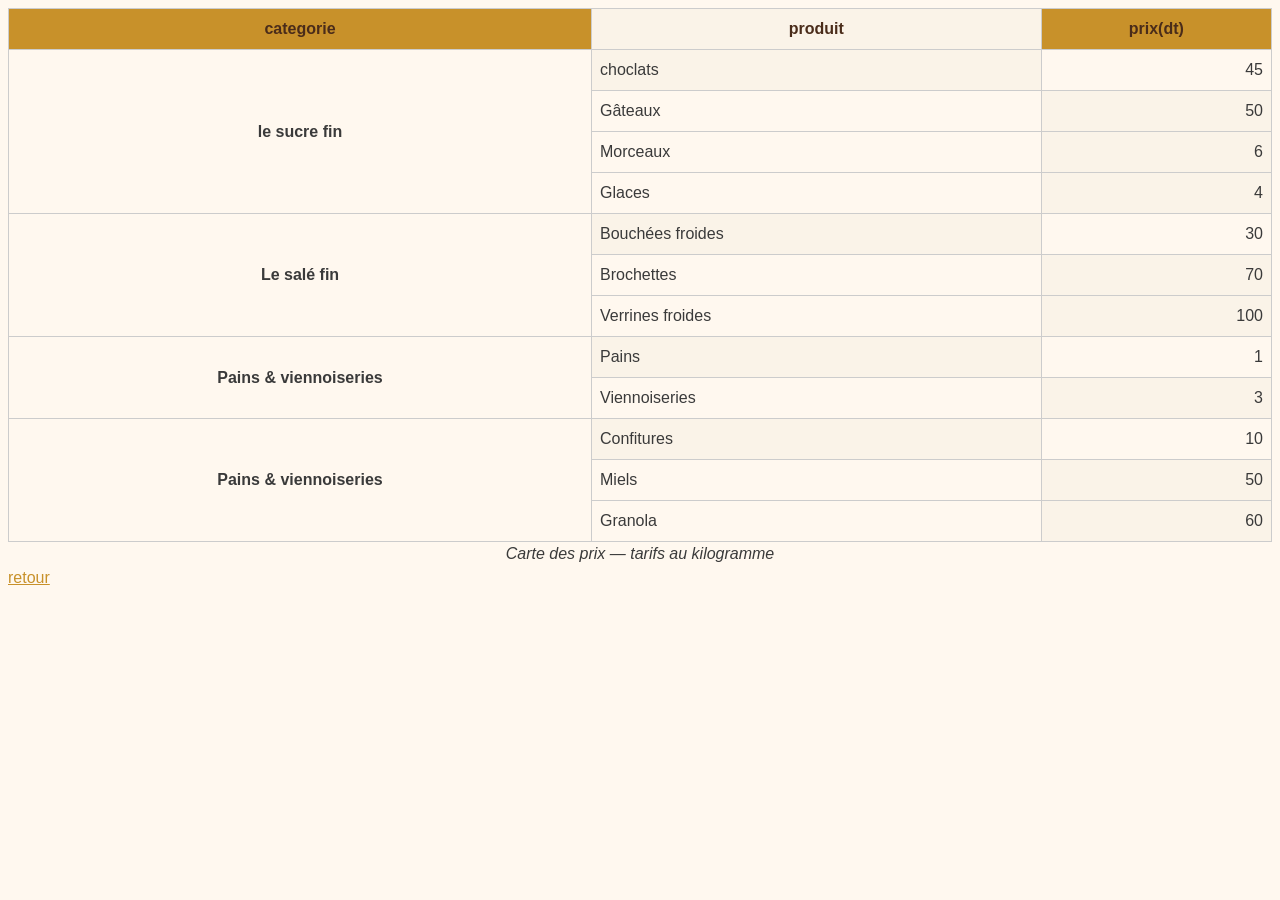
<file: carte.html>
<!doctype html>
<html lang="en">
  <head>
    <meta charset="UTF-8" />
    <meta name="viewport" content="width=device-width, initial-scale=1.0" />
    <title>tableau des prix</title>
    <link rel="stylesheet" href="style.css">
  </head>
  <body>
    <main>
      <table>
        <caption>Carte des prix — tarifs au kilogramme</caption>
        <thead>
          <tr>
            <th scope="col">categorie</th>
            <th scope="col">produit</th>
            <th scope="col">prix(dt)</th>
          </tr>
        </thead>
        <tbody>
          <tr>
            <th scope="rowgroup" rowspan="4">le sucre fin</th>
            <td>choclats</td>
            <td>45</td>
          </tr>
          <tr>
            <td>Gâteaux</td>
            <td>50</td>
          </tr>
          <tr>
            <td>Morceaux</td>
            <td>6</td>
          </tr>
          <tr>
            <td>Glaces</td>
            <td>4</td>
          </tr>
          <tr>
            <th scope="rowgroup" rowspan="3">Le salé fin</th>
            <td>Bouchées froides</td>
            <td>30</td>
          </tr>
          <tr>
            <td>Brochettes</td>
            <td>70</td>
          </tr>
          <tr>
            <td>Verrines froides</td>
            <td>100</td>
          </tr>
          <tr>
            <th scope="rowgroup" rowspan="2">Pains & viennoiseries</th>
            <td>Pains</td>
            <td>1</td>
          </tr>
          <tr>
            <td>Viennoiseries</td>
            <td>3</td>
          </tr>
          <tr>
            <th scope="rowgroup" rowspan="3">Pains & viennoiseries</th>
            <td>Confitures</td>
            <td>10</td>
          </tr>
          <tr>
            <td>Miels</td>
            <td>50</td>
          </tr>
          <tr>
            <td>Granola</td>
            <td>60</td>
          </tr>
        </tbody>
      </table>
      <a href="index.html">retour</a>
    </main>
  </body>
</html>
</file>
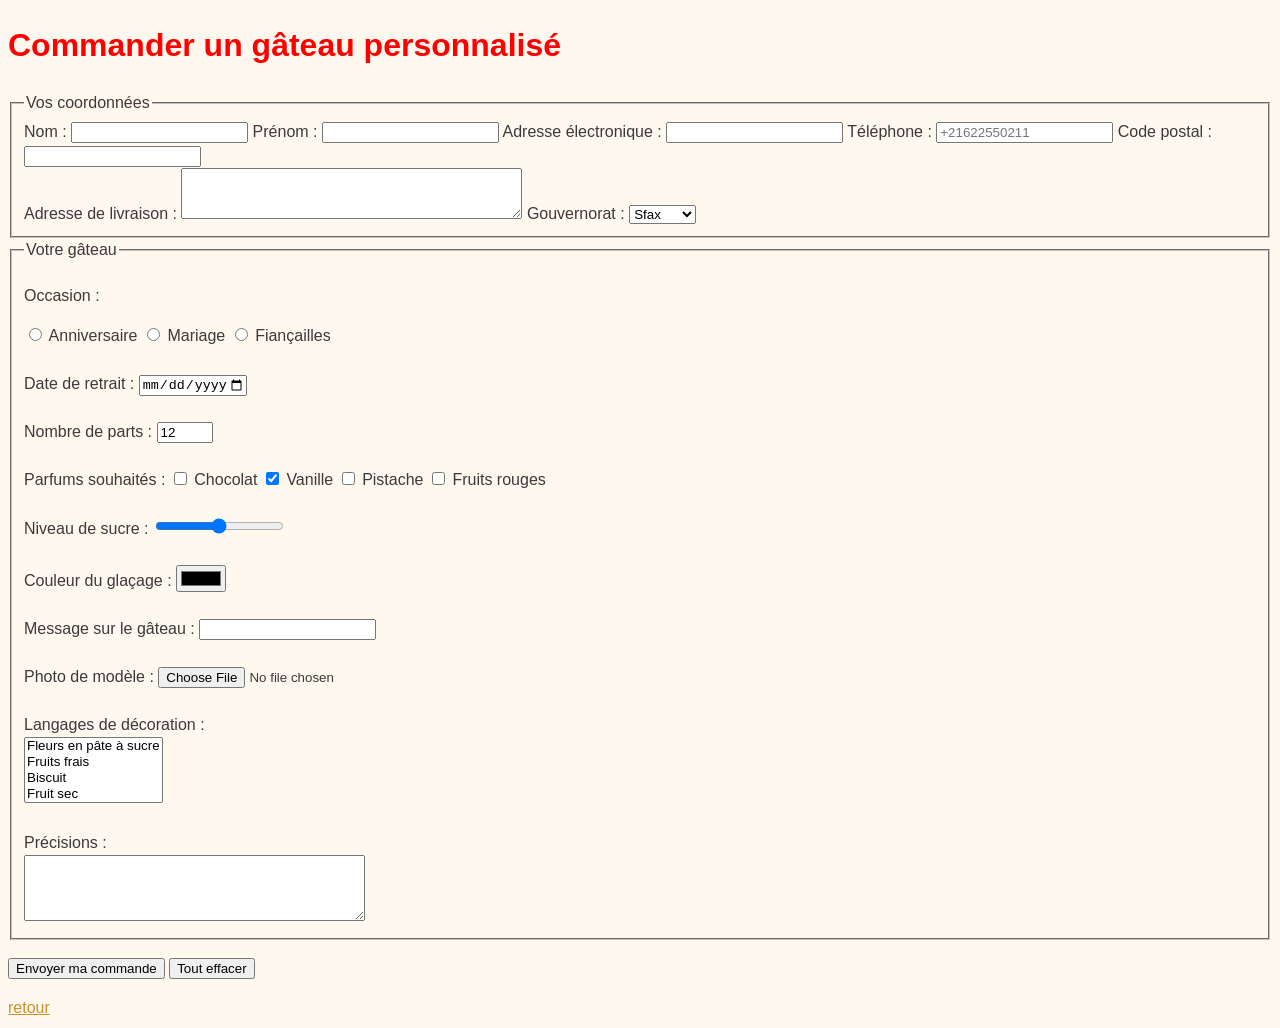
<file: commande.html>
<!doctype html>
<html lang="fr">
  <head>
    <meta charset="UTF-8" />
    <meta name="viewport" content="width=device-width, initial-scale=1.0" />
    <title>Commander - Dar El Halwa</title>
    <link rel="stylesheet" href="style.css">
  </head>
  <body>
    <nav></nav>
    <main>
      <h1>Commander un gâteau personnalisé</h1>
      <form action="traitement.php" method="post">
        <fieldset>
          <legend>Vos coordonnées</legend>
          
          <label for="nom">Nom :</label>
          <input type="text" minlength="2" id="nom" name="nom" required />
          
          <label for="prenom">Prénom :</label>
          <input type="text" minlength="2" id="prenom" name="prenom" required />
          
          <label for="email">Adresse électronique :</label>
          <input type="email" id="email" name="email" required />
          
          <label for="telephone">Téléphone :</label>
          <input
            type="tel"
            pattern="\+216[0-9]{8}"
            title="+216 suivi de 8 chiffres"
            placeholder="+21622550211"
            required
            id="telephone"
            name="telephone"
          />
          
          <label for="code-postal">Code postal :</label>
          <input type="text" id="code-postal" name="code_postal" pattern="[0-9]{4}" /><br />
          
          <label for="adresse">Adresse de livraison :</label>
          <textarea id="adresse" name="adresse" cols="40" rows="3" required></textarea>
          
          <label for="gouvernorat">Gouvernorat :</label>
          <select id="gouvernorat" name="gouvernorat">
            <option value="sf" selected>Sfax</option>
            <option value="tu">Tunis</option>
            <option value="so">Sousse</option>
            <option value="g">Gabès</option>
            <option value="ga">Gafsa</option>
          </select>
        </fieldset>

        <fieldset>
          <legend>Votre gâteau</legend>
          <p>Occasion :</p>
          
          <input
            type="radio"
            id="anniversaire"
            name="occasion"
            value="Anniversaire"
            required
          />
          <label for="anniversaire">Anniversaire</label>
          
          <input type="radio" id="mariage" name="occasion" value="Mariage" />
          <label for="mariage">Mariage</label>
          
          <input
            type="radio"
            id="fiancailles"
            name="occasion"
            value="Fiançailles"
          />
          <label for="fiancailles">Fiançailles</label><br /><br />

          <label for="date-retrait">Date de retrait :</label>
          <input type="date" required max="2026-09-01" id="date-retrait" name="date_retrait" /><br /><br />

          <label for="nombre-parts">Nombre de parts :</label>
          <input
            type="number"
            min="6"
            max="100"
            step="2"
            value="12"
            id="nombre-parts"
            name="nombre_parts"
          /><br /><br />

          <label>Parfums souhaités :</label>
          <input type="checkbox" id="chocolat" name="parfums[]" value="Chocolat" />
          <label for="chocolat">Chocolat</label>
          
          <input type="checkbox" id="vanille" name="parfums[]" value="Vanille" checked />
          <label for="vanille">Vanille</label>
          
          <input type="checkbox" id="pistache" name="parfums[]" value="Pistache" />
          <label for="pistache">Pistache</label>
          
          <input type="checkbox" id="fruits-rouges" name="parfums[]" value="Fruits rouges" />
          <label for="fruits-rouges">Fruits rouges</label><br /><br />

          <label for="niveau-sucre">Niveau de sucre :</label>
          <input type="range" min="0" max="10" value="5" id="niveau-sucre" name="niveau_sucre" /><br /><br />

          <label for="couleur-glacage">Couleur du glaçage :</label>
          <input type="color" id="couleur-glacage" name="couleur_glacage" /><br /><br />

          <label for="message-gateau">Message sur le gâteau :</label>
          <input type="text" id="message-gateau" name="message_gateau" maxlength="30" /><br /><br />

          <label for="photo-modele">Photo de modèle :</label>
          <input type="file" id="photo-modele" name="photo_modele" accept="image/*" /><br /><br />

          <label for="decors">Langages de décoration :</label><br />
          <select multiple size="4" id="decors" name="decors[]">
            <option value="fleurs">Fleurs en pâte à sucre</option>
            <option value="fruits">Fruits frais</option>
            <option value="biscuit">Biscuit</option>
            <option value="fruit sec">Fruit sec</option>
          </select><br /><br />

          <label for="precisions">Précisions :</label><br />
          <textarea
            id="precisions"
            name="precisions"
            cols="40"
            rows="4"
            maxlength="200"
          ></textarea>
        </fieldset>

        <p>
          <button type="submit">Envoyer ma commande</button>
          <button type="reset">Tout effacer</button>
        </p>
      </form>
      <a href="index.html">retour</a>
    </main>
    <footer></footer>
  </body>
</html>
</file>
<file: style.css>
*, *::before, *::after {
box-sizing: border-box;
}
h1{
    color:red
}
:root{
   --miel:#c8912a;
   --chocolat:#4a2c1a;
   --creme:#fff8ef; 
   --pistache:#6b8e4e;
   --gris-texte:#3a3a3a;
   --espace:1rem
}
body{ 
background-color: var(--creme);
color: var(--gris-texte); 
} 
h2{
    color:var(--chocolat);
    border-bottom: var(--miel) 2px;
}
nav a{
    text-decoration: none;
    color:var(--chocolat);
    font-weight: bold;
}
strong{
    color: var(--miel);
}
footer{
    background-color: var(--chocolat);
    color:var(--creme);
    text-align: center;
}
p li{
    line-height: 1.6;
}
#d{
    background-color:white;
    margin-top:var(--espace);
}
.mise-en-avant{
    font-size: 1.2em;
    font-style: italic;
}
a:link{
    color: var(--miel);
}
a:visited{
    color: var(--pistache);
}
a:hover{
    color:var(--chocolat);
}
a:active{
    color:var(--chocolat);
} 
.carte-info{
    width: 400px;
    padding:20px;
    border:2px var(--miel);
    margin:30px;
}
body{
    font-family: Arial, Helvetica, sans-serif;
    line-height: 1.5;
    font-size: 1rem;
}
table{
    border-collapse: collapse; 
    width: 100%;
}
table, th, td {
    border: 1px solid #ccc;
}
thead{
    background-color: var(--miel);
    color: var(--chocolat);
}
th, td {
    padding: 8px;
}
tr td:last-child {
    text-align: right;
}
tr :nth-child(even){
    background-color: #faf3e8;
}
caption{
    caption-side: bottom;
    font-style: italic;
}
</file>
